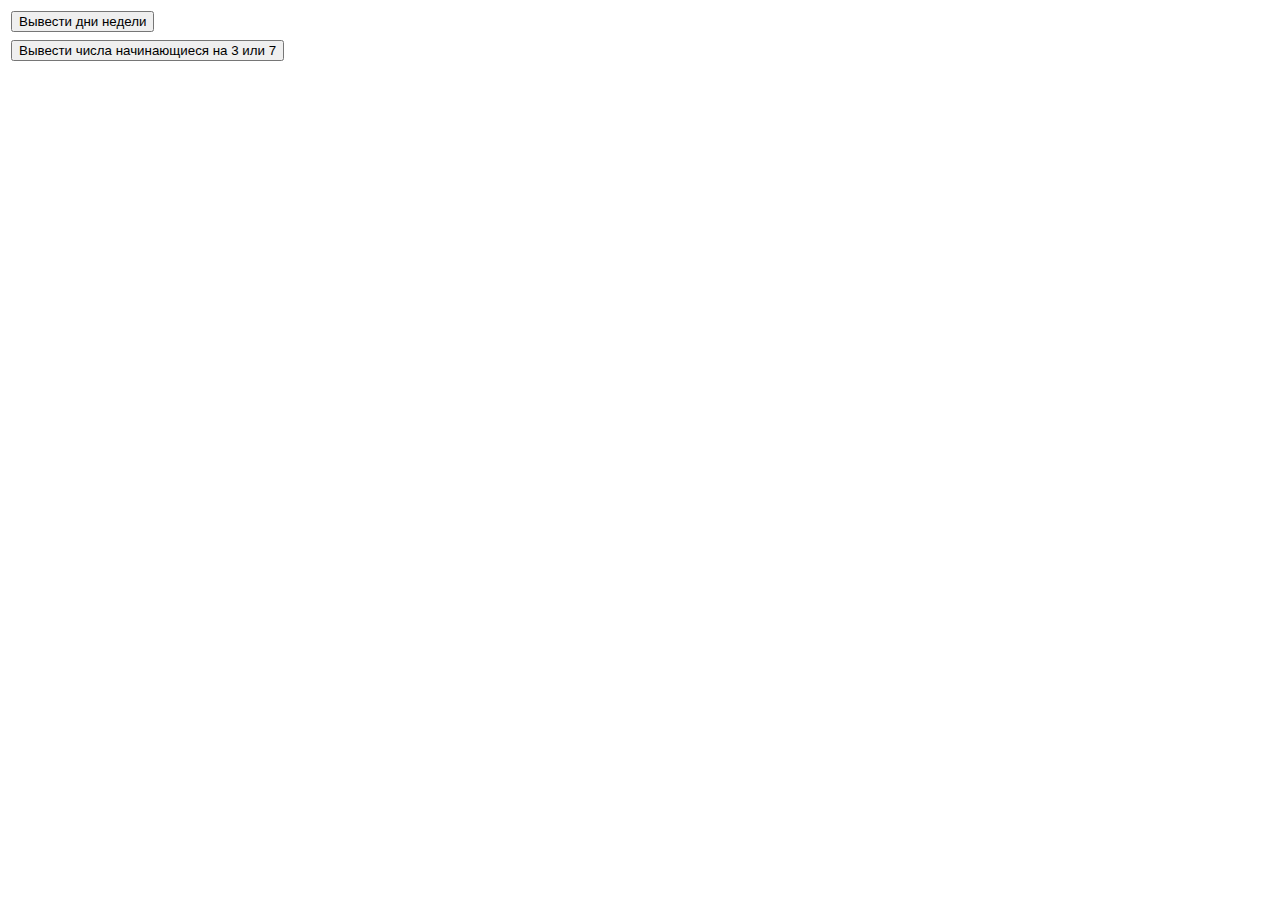
<file: lesson2/task2/index.html>
<!DOCTYPE html>
<html>
<head>
	<script type="text/javascript" src="script.js"></script>
	<title>
	</title>
</head>
<body>
<table>
	<tr>
		<td>
			<input type="button" name="buttonShowWeek" value="Вывести дни недели" onclick="showWeek();">
		</td>
	</tr>
	<tr>
		<td>
			<span id="infoWeek"></span>
		</td>
	</tr>
	<tr>
		<td>
			<input type="button" name="buttonArray" value="Вывести числа начинающиеся на 3 или 7" onclick="taskArray();">
		</td>
	</tr>
	<tr>
		<td>
			<span id="arrayThreeOrSeven"></span>
		</td>
	</tr>
</table>
	
</body>
</html>
</file>
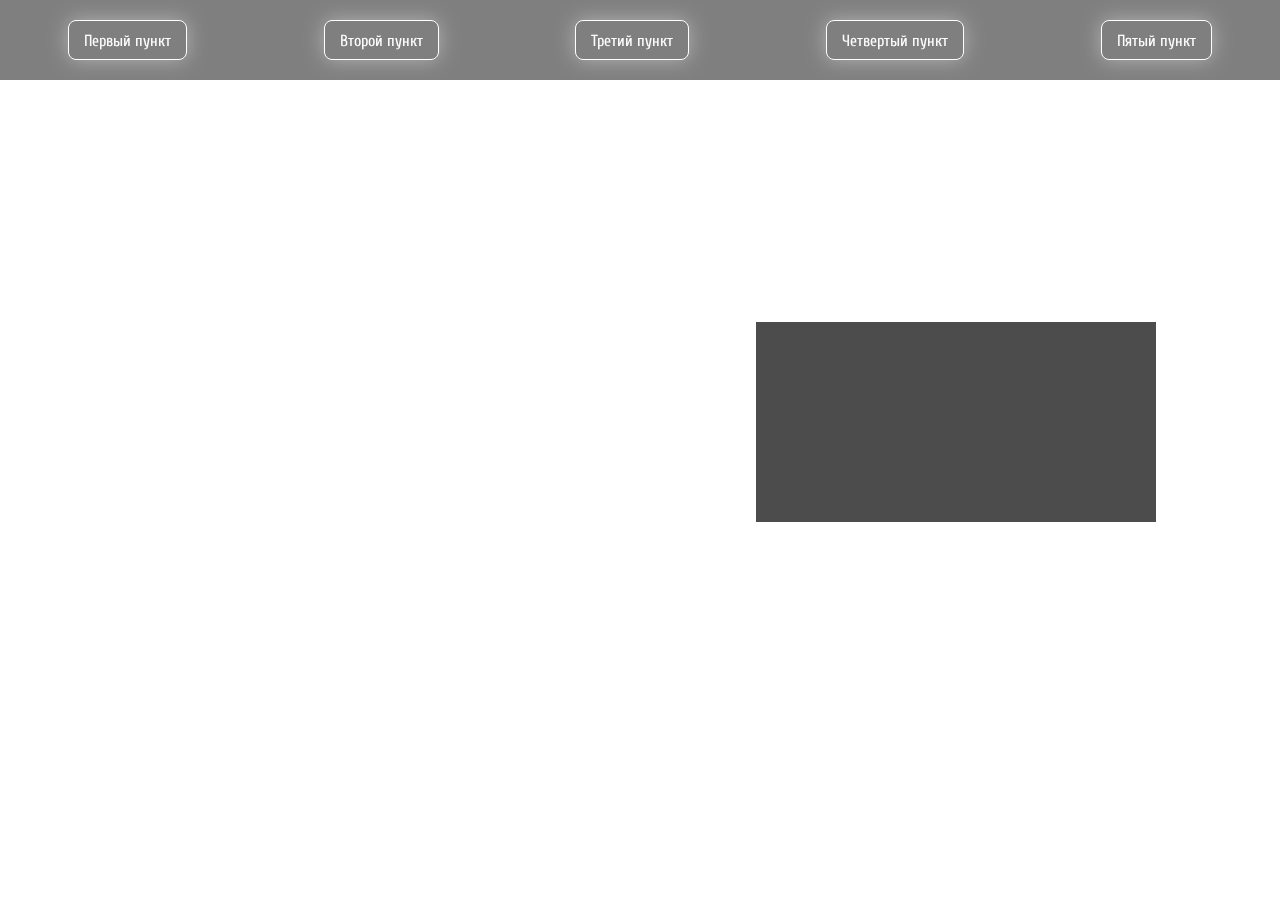
<file: lesson5/task1/index.html>
<!DOCTYPE html>
<html lang="ru">
  <head>
    <meta charset="utf-8">
    <meta http-equiv="X-UA-Compatible" content="IE=edge">
   	<title>Apple</title>
    <link href="https://fonts.googleapis.com/css?family=Cuprum:400,700&amp;subset=cyrillic" rel="stylesheet">
   	<link rel="stylesheet" href="css/style.css">
  </head>
  <body>
	 <header>
     <nav>
       <ul class="menu">
         <li class="menu-item">Первый пункт</li>
         <li class="menu-item">Третий пункт</li>
         <li class="menu-item">Второй пункт</li>
         <li class="menu-item">Четвертый пункт</li>
       </ul>
     </nav>
   </header>
    <div class="column"></div>
    <div class="column">
      <div class="title" id="title"> 
        Мы продаем только технику Apple
      </div>
      <div class="adv">
        Это назойливая реклама, которую нужно удалить
      </div>
      <div class="prompt" id="prompt">
      </div>
    </div>

	<script src="js/script.js"></script>

  </body>
</html>
</file>
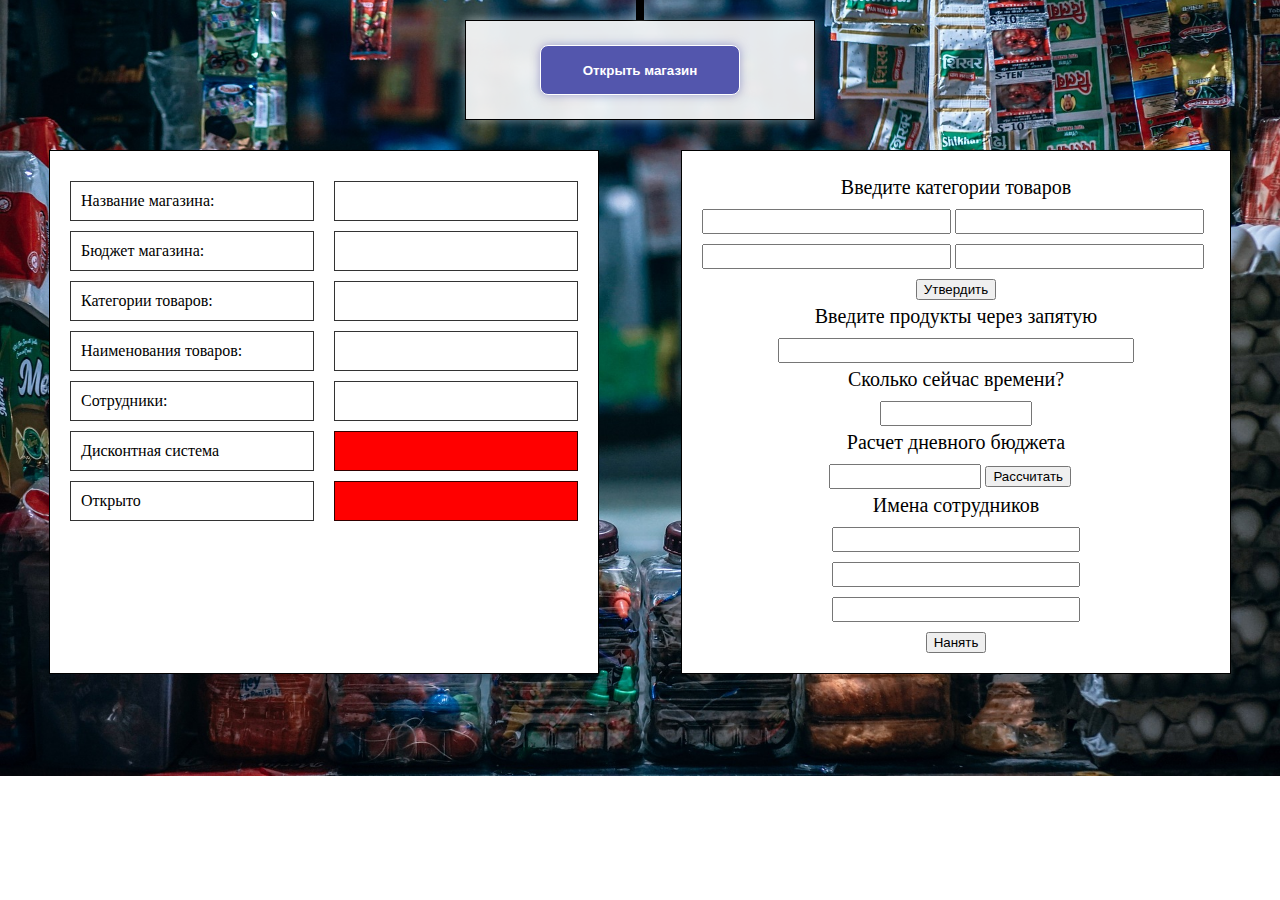
<file: lesson5/task2/index.html>
<!DOCTYPE html>
<html lang="ru">
  <head>
	<meta charset="utf-8">
	<meta http-equiv="X-UA-Compatible" content="IE=edge">
	<meta name="viewport" content="width=device-width, initial-scale=1">
	<title>Java Script</title>
  </head>
  <body>

	<div class="open">
		<button class="open-btn" id="open-btn">Открыть магазин</button>
	</div>
	<div class="main">
		<div class="main-info">
			<div class="name">Название магазина: </div>
			<div class="name-value"></div>

			<div class="budget">Бюджет магазина: </div>
			<div class="budget-value"></div>

			<div class="goods">Категории товаров: </div>
			<div class="goods-value"></div>

			<div class="items">Наименования товаров: </div>
			<div class="items-value"></div>

			<div class="employers">Сотрудники: </div>
			<div class="employers-value"></div>

			<div class="discount">Дисконтная система </div>
			<div class="discount-value"></div>

			<div class="isopen">Открыто </div>
			<div class="isopen-value"></div>
		</div>
		<div class="main-functions">
			<div class="choose-goods">Введите категории товаров</div>
			<input class="goods-item" type="text" id="goods_1">
			<input class="goods-item" type="text" id="goods_2">
			<input class="goods-item" type="text" id="goods_3">
			<input class="goods-item" type="text" id="goods_4">
			<button class="goods-item-btn">Утвердить</button>

			<div class="choose-items">Введите продукты через запятую</div>
			<input class="choose-item" type="text" id="items">

			<div class="time">Сколько сейчас времени?</div>
			<input class="time-value" type="text" id="time">

			<div class="count-budget">Расчет дневного бюджета</div>
			<input class="count-budget-value" type="text" id="budget">
			<button class="count-budget-btn">Рассчитать</button>

			<div class="hire-employers">Имена сотрудников</div>
			<input class="hire-employers-item" type="text" id="employers_1">
			<input class="hire-employers-item" type="text" id="employers_2">
			<input class="hire-employers-item" type="text" id="employers_3">
			<button class="hire-employers-btn">Нанять</button>
		</div>
	</div>


	<link rel="stylesheet" href="css/style.css">

	<script  src="js/script.js">	</script>
  </body>
</html>
</file>
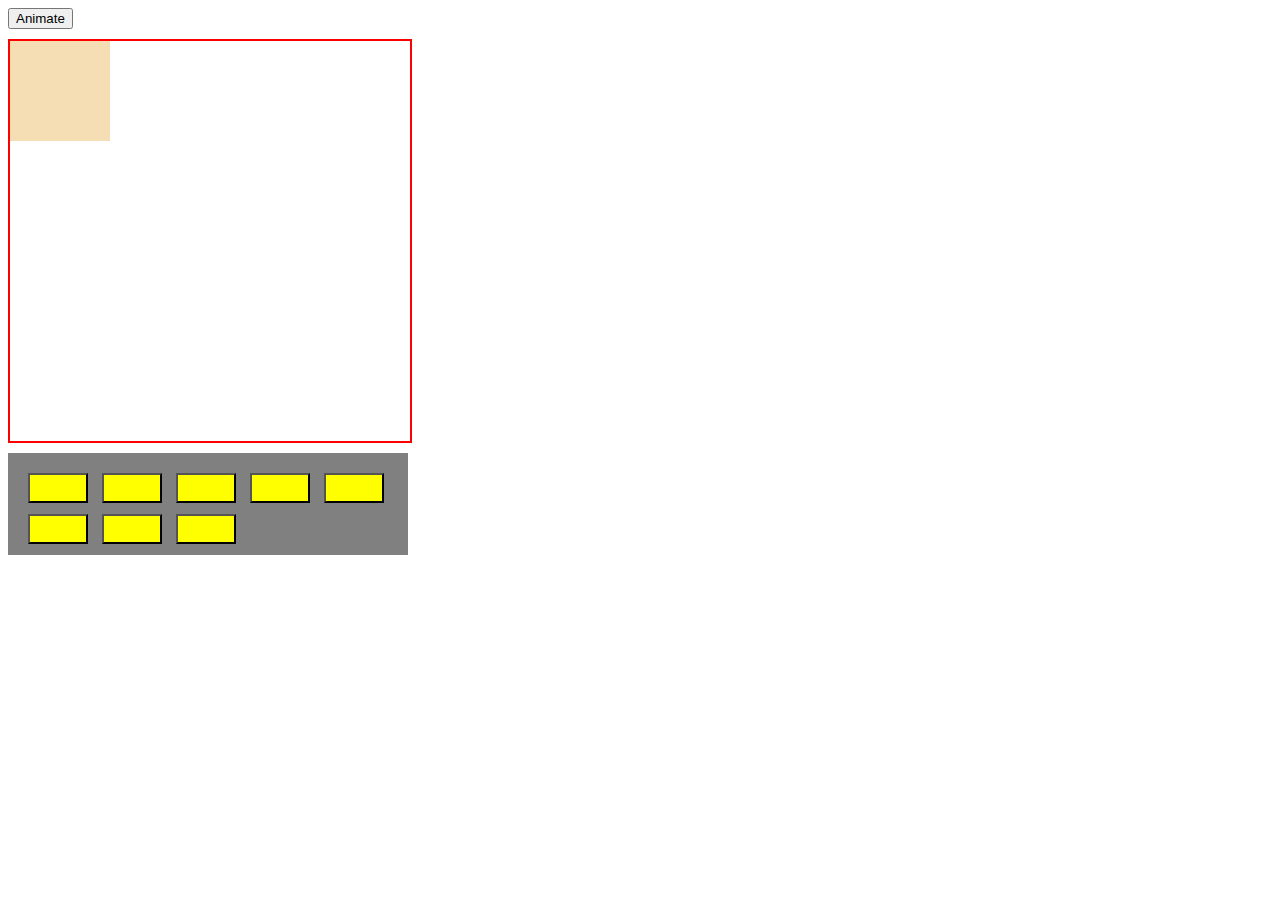
<file: lesson7/task1/index.html>
<!DOCTYPE html>
<html lang="ru">
<head>
	<meta charset="utf-8">
	<title>Заголовок	</title>
	<link rel="stylesheet" href="css/style.css">
</head>
<body>
	<button class="btn">Animate</button>
	<div class="wrapper">
		<div class="box"></div>
	</div>

	<div class="btn-block">
		<button class="first"></button>
		<button class="first"></button>
		<button class="first"></button>
		<button class="first"></button>
		<button class="first"></button>
		<button class="first"></button>
		<button class="first"></button>
		<button class="first"></button>
	</div>
	<script src="js/script.js"></script>
</body>
</html>
</file>
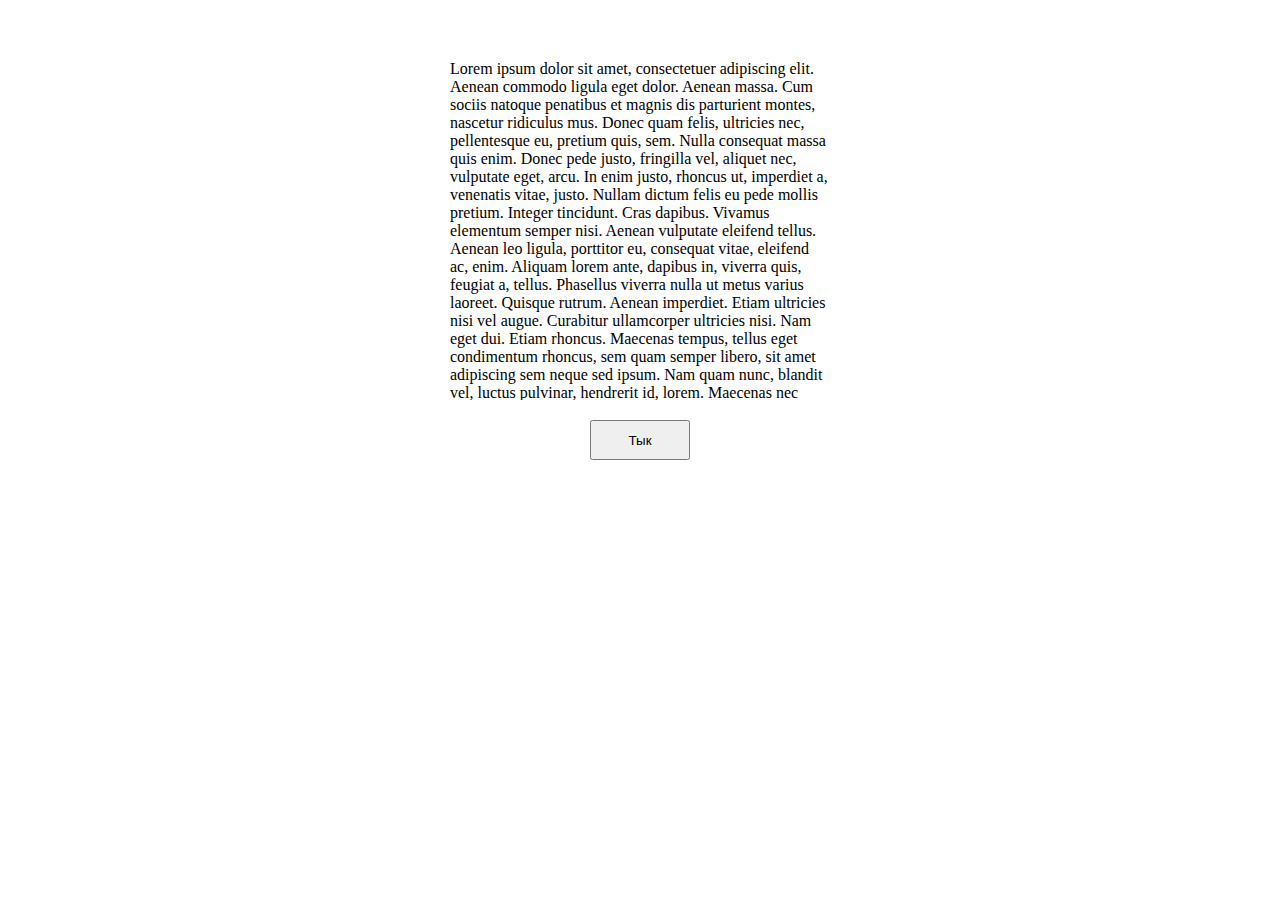
<file: lesson8/task1/index.html>
<!DOCTYPE html>
<html>
<head>
<meta charset="utf-8">
	<title>Заголовок</title>
	<link rel="stylesheet" type="text/css" href="style.css">
</head>
<body>
	<div class="box">Lorem ipsum dolor sit amet, consectetuer adipiscing elit. Aenean commodo ligula eget dolor. Aenean massa. Cum sociis natoque penatibus et magnis dis parturient montes, nascetur ridiculus mus. Donec quam felis, ultricies nec, pellentesque eu, pretium quis, sem. Nulla consequat massa quis enim. Donec pede justo, fringilla vel, aliquet nec, vulputate eget, arcu. In enim justo, rhoncus ut, imperdiet a, venenatis vitae, justo. Nullam dictum felis eu pede mollis pretium. Integer tincidunt. Cras dapibus. Vivamus elementum semper nisi. Aenean vulputate eleifend tellus. Aenean leo ligula, porttitor eu, consequat vitae, eleifend ac, enim. Aliquam lorem ante, dapibus in, viverra quis, feugiat a, tellus. Phasellus viverra nulla ut metus varius laoreet. Quisque rutrum. Aenean imperdiet. Etiam ultricies nisi vel augue. Curabitur ullamcorper ultricies nisi. Nam eget dui. Etiam rhoncus. Maecenas tempus, tellus eget condimentum rhoncus, sem quam semper libero, sit amet adipiscing sem neque sed ipsum. Nam quam nunc, blandit vel, luctus pulvinar, hendrerit id, lorem. Maecenas nec odio et ante tincidunt tempus. Donec vitae sapien ut libero venenatis faucibus. Nullam quis ante. Etiam sit amet orci eget eros faucibus tincidunt. Duis leo. Sed fringilla mauris sit amet nibh. Donec sodales sagittis magna. Sed consequat, leo eget bibendum sodales, augue velit cursus nunc,</div>
	<button>Тык</button>
	<script type="text/javascript" src="script.js"></script>
</body>
</html>
</file>
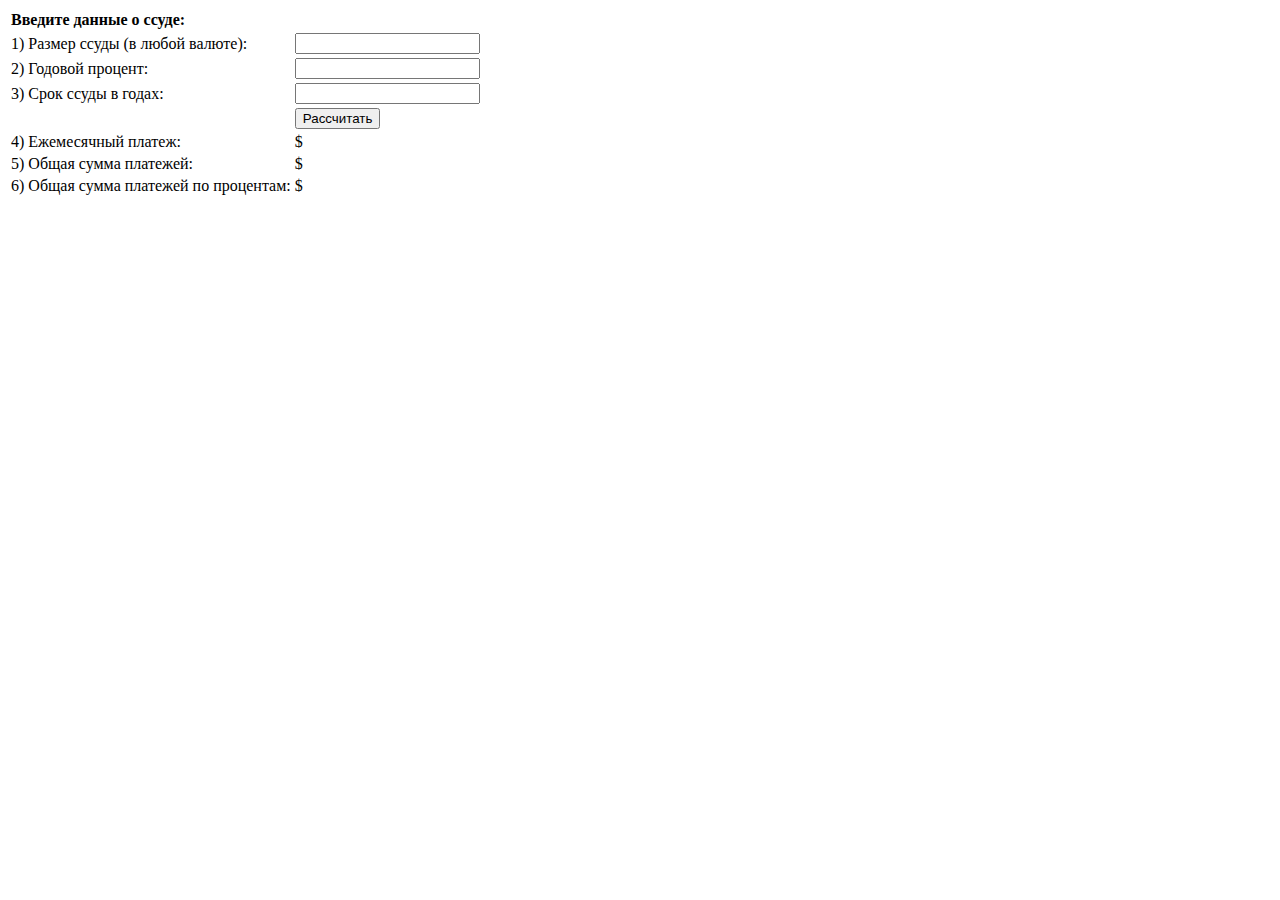
<file: lesson1/exampleBook/1.3/index.html>
<!DOCTYPE html>
<html>
<head>
	<title>Калькулятор выплат по ссуде на JS</title>
	<style>
		.result{
			font-weight: bold;
		}
		#payment{
			text-decoration: underline;
		}
	</style>
</head>
<body>
<!-
	Это HTML-форма, дающая пользователю возможность вводить данные и с помощью JS показывать ему результат вычислений. Элементы формы для улучшения их внешнего вида помещены в таблицу. Сама форма имеет имя "loandata", а поля в форме - "interest" и "years". Эти имена полей используются в JS-коде, следующем за кодом формы. Для некоторых элементов формы определены обработчики событий "onchange" и "onclick". В них заданы строки JS-кода, выполняемого при вводе данных или щелчке на кнопке.
-->
<form name="loandata">
	<table>
		<tr><td><b>Введите данные о ссуде:</b></td></tr>
		<tr>
			<td>1) Размер ссуды (в любой валюте):</td>
			<td><input type="text" name="principal" onchange="calculate();"></td>
		</tr>
		<tr>
			<td>2) Годовой процент:</td>
			<td><input type="text" name="interest" onchange="calculate();"></td>
		</tr>
		<tr>
			<td>3) Срок ссуды в годах:</td>
			<td><input type="text" name="years" onchange="calculate();"></td>
		</tr>
		<tr>
			<td></td>
			<td><input type="button" value="Рассчитать" onclick="calculate();"></td>
		</tr>
		<tr>
			<td>4) Ежемесячный платеж:</td>
			<td>$<span class="result" id="payment"></span></td>
		</tr>
		<tr>
			<td>5) Общая сумма платежей:</td>
			<td>$<span class="result" id="total"></span></td>
		</tr>
		<tr>
			<td>6) Общая сумма платежей по процентам:</td>
			<td>$<span class="result" id="totalinterest"></span></td>
		</tr>
	</table>
</form>
<script>
	/*
	Это JS-функция, которая заставляет пример работать. calculate() извлекает значения из полей <input> формы, используя имена, определенные в коде. Результаты выводятся в именованные элементы <span>
	*/
	function calculate(){
		/*
		Получаем пользовательские данные из формы. Предполагаем, что данные являются корректными. Преобразуем процентную ставку из процентов в десятичное значение. Преобразуме период платежа в годах в количество месячных платежей.
		*/
		var principal = document.loandata.principal.value;
		var interest = document.loandata.interest.value / 100 / 10;
		var payments = document.loandata.years.value * 12;

		//Теперь вычисляем сумму ежемесячного платежа
		var x = Math.pow(1 + interest, payments);
		var monthly = (principal * x * interest) / (x - 1);

		//Получить ссылки на именованные элементы <span> формы
		var payment = document.getElementById("payment");
		var total = document.getElementById("total");
		var totalinterest = document.getElementById("totalinterest");

		//Убедиться, что результат является конечным числом. Если это так - отобразить результаты, определив содержимое каждого элемента <span>
		if (isFinite(monthly)){
			payment.innerHTML = monthly.toFixed(2);
			total.innerHTML = (monthly * payments).toFixed(2);
			totalinterest.innerHTML = ((monthly * payments)-principal).toFixed(2);
		}

		//В противном случае данные, введенные пользователем, по-видимому были некорректны, поэтому ничего не выводится
		else{
			payment.innerHTML = "";
			total.innerHTML = "";
			totalinterest.innerHTML = "";
		}
	}
</script>

</body>
</html>
</file>
<file: lesson5/task1/css/style.css>
* {
    margin: 0;
    padding: 0;
    box-sizing: border-box;
}
body {
    height: 670px;
    background: url(../img/apple.jpg) center no-repeat;
    -webkit-background-size: cover;
    background-size: cover;
    padding-top: 180px;
    font-family: "Cuprum"
}
header {
    position: fixed;
    top:0;
    width: 100%;
    height: 80px;
    background-color: rgba(0,0,0, .5);
    padding-top: 20px;
}
.menu {
    list-style-type: none;
    display: flex;
    justify-content: space-around;
    align-items: flex-end;
}
.menu-item {
    color: #fff;
    height: 40px;
    line-height: 40px;
    padding-right: 15px;
    padding-left: 15px;
    border: 1px solid #fff;
    border-radius: 8px;
    cursor: pointer;
    box-shadow: 0px 0px 20px  rgba(256,256,256,.4);
}
.column {
    display: inline-block;
    vertical-align: top;
    width: 50%;
    margin-left: -4px;
    min-height: 500px; 
}
.title {
    margin: 0 auto;
    text-align: center;
    font-size: 40px;
    color: #fff;
}
.adv {
    margin: 0 auto;
    height: 100px;
    margin-top: 50px;
    padding-top: 30px;
    width: 300px;
    background-color: #fff;
    text-align: center;
    border: 1px solid black;
}
.prompt {
    margin: 0 auto;
    height: 200px;
    margin-top: 50px;
    padding: 20px;
    width: 400px;
    background-color: rgba(0,0,0, .7);
    text-align: center;
    color: #fff;
}
</file>
<file: lesson5/task2/css/style.css>
* {
  box-sizing: border-box;
}
body {
  height: 670px;
  background: url(../img/bg.jpg) center no-repeat;
  background-size: cover;
  word-break: break-all;
}
.open {
  display: -webkit-box;
  display: -webkit-flex;
  display: -ms-flexbox;
  display: flex;
  -webkit-box-pack: center;
  -webkit-justify-content: center;
      -ms-flex-pack: center;
          justify-content: center;
  -webkit-box-align: center;
  -webkit-align-items: center;
      -ms-flex-align: center;
          align-items: center;
  background-color: rgba(255, 255, 255, 0.9);
  border: 1px solid #000;
  box-shadow: 0px 0px 10px rgba(255, 255, 255, 0.5);
  width: 350px;
  height: 100px;
  margin: 0 auto;
  margin-top: 20px;
}
.open:before {
  content: "";
  display: block;
  position: absolute;
  box-shadow: 0px 0px 10px rgba(255, 255, 255, 0.5);
  width: 8px;
  height: 20px;
  background-color: #000;
  margin: 0 auto;
  -webkit-transform: translateY(-60px);
      -ms-transform: translateY(-60px);
          transform: translateY(-60px);
}
.open-btn {
  border: none;
  outline: none;
  color: #fff;
  font-weight: 900;
  cursor: pointer;
  background-color: #5356ad;
  box-shadow: 0px 0px 10px rgba(83, 86, 173, 0.5);
  border-radius: 8px;
  border: 1px solid #fff;
  width: 200px;
  height: 50px;
}
.main {
  width: 100%;
  margin-top: 30px;
  display: -webkit-box;
  display: -webkit-flex;
  display: -ms-flexbox;
  display: flex;
  -webkit-justify-content: space-around;
      -ms-flex-pack: distribute;
          justify-content: space-around;
}
.main-info {
  display: -webkit-box;
  display: -webkit-flex;
  display: -ms-flexbox;
  display: flex;
  -webkit-flex-wrap: wrap;
      -ms-flex-wrap: wrap;
          flex-wrap: wrap;
  -webkit-box-pack: justify;
  -webkit-justify-content: space-between;
      -ms-flex-pack: justify;
          justify-content: space-between;
  -webkit-box-align: start;
  -webkit-align-items: flex-start;
      -ms-flex-align: start;
          align-items: flex-start;
  -webkit-align-content: flex-start;
      -ms-flex-line-pack: start;
          align-content: flex-start;
  width: 550px;
  min-height: 400px;
  padding: 20px;
  background-color: #fff;
  border: 1px solid black;
}
.main-info .name,
.main-info .name-value,
.main-info .budget,
.main-info .budget-value,
.main-info .goods,
.main-info .goods-value,
.main-info .items,
.main-info .items-value,
.main-info .employers,
.main-info .employers-value,
.main-info .discount,
.main-info .discount-value,
.main-info .isopen,
.main-info .isopen-value {
  width: 48%;
  margin-top: 10px;
  min-height: 40px;
  padding: 10px;
  border: 1px solid rgba(0, 0, 0, 0.8);
}
.main-info .isopen-value,
.main-info .discount-value {
  background-color: red;
}
.main-functions {
  width: 550px;
  min-height: 500px;
  padding: 20px;
  background-color: #fff;
  border: 1px solid black;
}
.main-functions .choose-goods,
.main-functions .choose-items,
.main-functions .time,
.main-functions .count-budget,
.main-functions .hire-employers {
  margin-top: 5px;
  text-align: center;
  font-size: 20px;
}
.main-functions .goods-item {
  display: inline-block;
  margin: 0 auto;
  margin-top: 10px;
  padding-left: 10px;
  width: 49%;
  height: 25px;
}
.main-functions .goods-item-btn {
  display: block;
  margin: 0 auto;
  margin-top: 10px;
}
.main-functions .choose-item,
.main-functions .time-value,
.main-functions .count-budget-value {
  display: block;
  margin: 0 auto;
  margin-top: 10px;
  padding-left: 10px;
  width: 70%;
  height: 25px;
}
.main-functions .time-value {
  width: 30%;
}
.main-functions .count-budget-value {
  width: 30%;
  display: inline-block;
  margin-left: 25%;
}
.main-functions .hire-employers-item {
  display: block;
  margin: 0 auto;
  margin-top: 10px;
  padding-left: 10px;
  width: 49%;
  height: 25px;
}
.main-functions .hire-employers-btn {
  display: block;
  margin: 0 auto;
  margin-top: 10px;
}
</file>
<file: lesson7/task1/css/style.css>
.wrapper{
	height: 400px;
	width: 400px;
	border: 2px solid red;
	position: relative;
	margin-top: 10px;
}

.box{
	height: 100px;
	width: 100px;
	background: wheat;
	position: relative;
}

.btn-block{
	margin-top: 10px;
	background: grey;
	position: relative;
	padding: 10px 10px;
	width: 380px;
}

.first{
	background: yellow;
	position: relative;
	width: 60px;
	height: 30px;
	margin-left: 10px;
	margin-top: 10px;
}

body{
	position: absolute;
}
</file>
<file: lesson8/task1/style.css>
.box{
	box-sizing: border-box;
	width: 400px;
	height: 350px;
	overflow: scroll;
	margin: 0 auto;
	margin-top: 50px;
	padding: 10px;
}

button{
	width: 100px;
	height: 40px;
	display: block;
	margin: 0 auto;
	margin-top: 20px;
}
</file>
